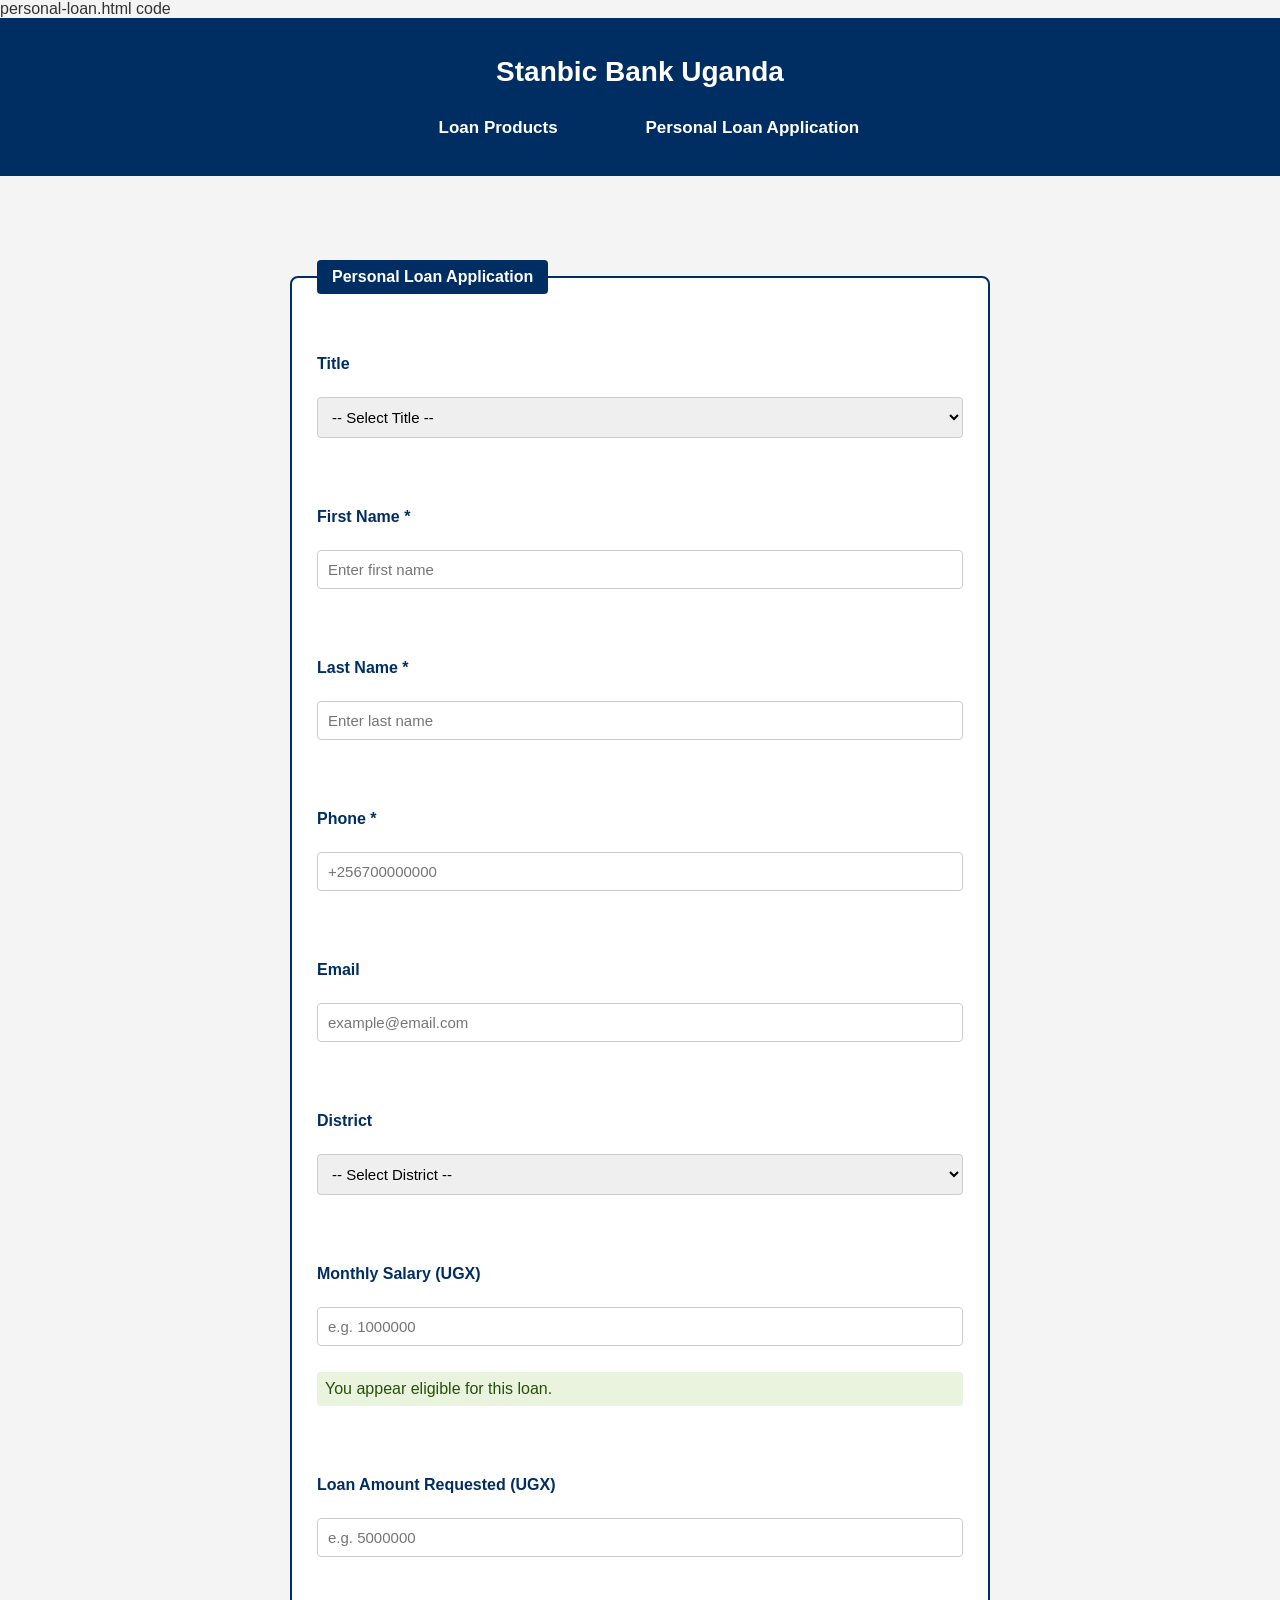
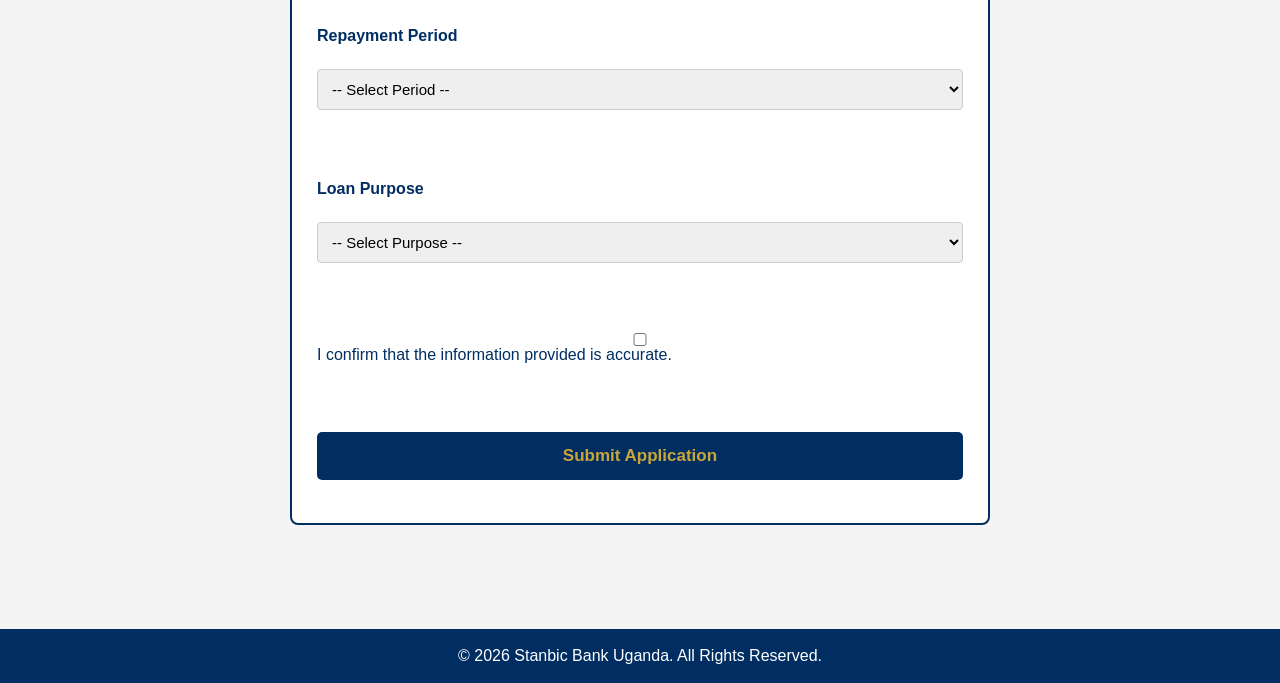
<file: person-loan.html>
personal-loan.html code
<!DOCTYPE html>
<html lang="en">
<head>
    <title>Personal Loan Application - Stanbic Bank Uganda</title>
    <meta charset="UTF-8">
    <link rel="stylesheet" href="dlac.css">
</head>
<body>

    <header>
        <h1>Stanbic Bank Uganda</h1>
        <nav>
            <a href="index.html">Loan Products</a>
            <a href="personal-loan.html">Personal Loan Application</a>
        </nav>
    </header>

    <section>
        
       
        <form>
            <!-- SINGLE FIELDSET -->
            
            <fieldset>
                
                <legend>Personal Loan Application</legend>

                <div class="form-group">
                    <label for="title">Title</label>
                    <select id="title" name="title">
                        <option value="">-- Select Title --</option>
                        <option value="Mr">Mr</option>
                        <option value="Mrs">Mrs</option>
                        <option value="Ms">Ms</option>
                        <option value="Dr">Dr</option>
                    </select>
                </div>

                <div class="form-group">
                    <label for="firstname">First Name *</label>
                    <input type="text" id="firstname" name="firstname" 
                    required placeholder="Enter first name">
                </div>

                <div class="form-group">
                    <label for="lastname">Last Name *</label>
                    <input type="text" id="lastname" name="lastname" 
                    required placeholder="Enter last name">
                </div>

                <div class="form-group">
                    <label for="phone">Phone *</label>
                    <input type="tel" id="phone" name="phone" 
                    required placeholder="+256700000000">
                </div>

                <div class="form-group">
                    <label for="email">Email</label>
                    <input type="email" id="email" name="email" placeholder="example@email.com">
                </div>

                <div class="form-group">
                    <label for="district">District</label>
                    <select id="district" name="district">
                        <option value="">-- Select District --</option>
                        <option value="Kampala">Kampala</option>
                        <option value="Wakiso">Wakiso</option>
                        <option value="Mukono">Mukono</option>
                        <option value="Jinja">Jinja</option>
                        <option value="Mbarara">Mbarara</option>
                    </select>
                </div>

                <div class="form-group">
                    <label for="salary">Monthly Salary (UGX)</label>
                    <input type="number" id="salary" name="salary" min="300000" placeholder="e.g. 1000000">
                    <!-- ELIGIBILITY MESSAGE - INLINE CSS ONLY -->
                    <p style="background:#EAF3DE; color:#27500A; padding:8px; margin-top:8px; border-radius:4px;">You appear eligible for this loan.</p>
                </div>

                <div class="form-group">
                    <label for="amount">Loan Amount Requested (UGX)</label>
                    <input type="number" id="amount" name="amount" placeholder="e.g. 5000000">
                </div>

                <div class="form-group">
                    <label for="period">Repayment Period</label>
                    <select id="period" name="period">
                        <option value="">-- Select Period --</option>
                        <option value="12">12 months</option>
                        <option value="24">24 months</option>
                        <option value="36">36 months</option>
                    </select>
                </div>

                <div class="form-group">
                    <label for="purpose">Loan Purpose</label>
                    <select id="purpose" name="purpose">
                        <option value="">-- Select Purpose --</option>
                        <option value="School Fees">School Fees</option>
                        <option value="Medical">Medical</option>
                        <option value="Home Improvement">Home Improvement</option>
                        <option value="Other">Other</option>
                    </select>
                </div>

                <div class="form-group checkbox">
                    <label><input type="checkbox" required> I confirm that the information provided is accurate.</label>
                </div>

                <button type="submit" class="submit-btn">Submit Application</button>

            </fieldset>
        </form>
    </section>

    <footer><p>&copy; 2026 Stanbic Bank Uganda. All Rights Reserved.</p></footer>

</body>
</html>
</file>
<file: dlac.css>
* { margin: 0; padding: 0; box-sizing: border-box; }

body { font-family: Arial, sans-serif; background: #f4f4f4; color: #333; }

/* HEADER + NAVBAR */
header { background: #002D62; padding: 20px 30px; text-align: center; }
header h1 { color: white; margin-bottom: 12px; font-size: 28px; }
nav a { color: white; text-decoration: none; font-weight: bold; margin: 0 15px; font-size: 17px; }
nav a:hover { color: #C9A63A; }

/* HERO */
.hero { position: relative; width: 100%; overflow: hidden; }
.hero img { width: 100%; object-fit: cover; display: block; }
.hero-text {
 position: absolute; top: 0; left: 0; width: 100%; height: 100%;
background: rgba(0,45,98,0.6);
display: flex; align-items: center; justify-content: center;
}
.hero-text h2 { color: white; font-size: 34px; text-align: center; padding: 20px; }

section { max-width: 1100px; margin: 0 auto; padding: 30px 25px; }
section h2 { color: #002D62; text-align: center; margin-bottom: 20px; }

/* 3 LOAN CARDS - Flexbox */
.cards { display: flex; gap: 15px; flex-wrap: wrap; justify-content: center; }
.card { flex: 1 1 30%; background: white; border-radius: 8px; padding: 25px; text-align: center; border-top: 6px solid #C9A63A; box-shadow: 0 2px 8px rgba(0,0,0,0.1); }
.card h3 { color: #002D62; margin-bottom: 10px; }
.card p { margin-bottom: 10px; line-height: 1.6; }

.btn { display: inline-block; background: #002D62; color: #C9A63A; padding: 12px 25px; text-decoration: none; border-radius: 5px; font-weight: bold; margin-top: 10px; }

/* TABLE */
table { width: 100%; border-collapse: collapse; background: white; margin-top: 20px; }
th, td { border: 1px solid #ccc; padding: 12px; text-align: center; }
th { background: #002D62; color: white; }
.table-header th { background: #C9A63A; color: #002D62; font-size: 20px; }

/* FORM */
form { max-width: 700px; margin: 0 auto; }
fieldset { background: white; border: 2px solid #002D62; border-radius: 8px; padding: 25px; }
legend { background: #002D62; color: white; padding: 8px 15px; border-radius: 4px; font-weight: bold; }
.form-group { margin-bottom: 16px; }
.form-group label { display: block; font-weight: bold; margin-bottom: 6px; color: #002D62; }
.form-group input, .form-group select { width: 100%; padding: 10px; border: 1px solid #ccc; border-radius: 4px; font-size: 15px; }
.checkbox label { font-weight: normal; }
.submit-btn { width: 100%; background: #002D62; color: #C9A63A; padding: 14px; border: none; border-radius: 5px; font-size: 17px; font-weight: bold; cursor: pointer; margin-top: 10px; }

footer { background: #002D62; color: white; text-align: center; padding: 18px; margin-top: 20px; }

@media (max-width: 700px) { .card { flex: 1 1 100%; } }
</file>
